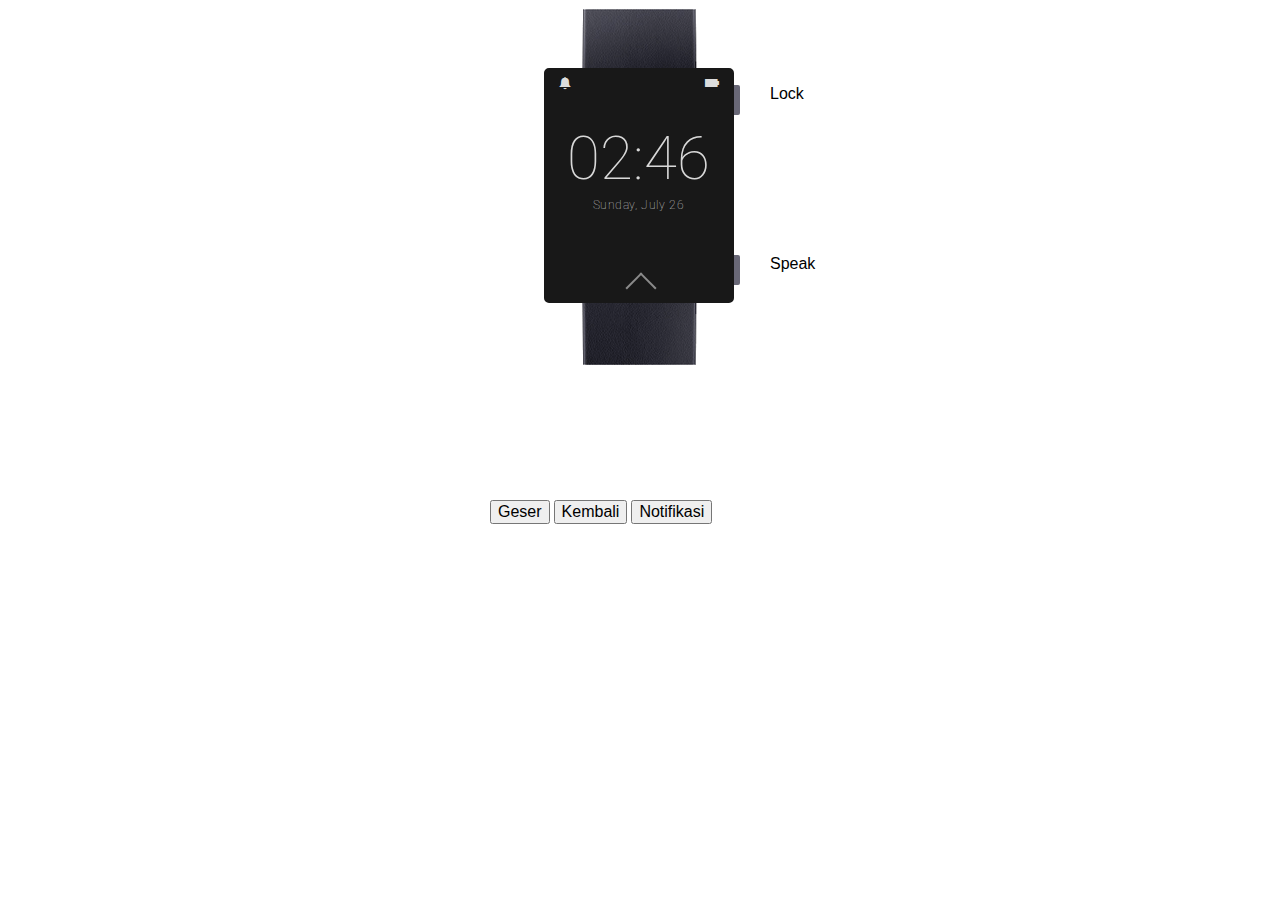
<file: index.html>
<!doctype html>
<html lang="en" ng-app="tempus">
<head>
	<meta charset="UTF-8">
	<title>Ganesha Smart Watch</title>
	<link rel="stylesheet" href="public/css/normalize.css">
	<link rel="stylesheet" href="public/css/ionicons.css">
	<link rel="stylesheet" href="public/css/grid.css">
	<link rel="stylesheet" href="app.css">
	<link rel="shortcut icon" href="https://1.gravatar.com/avatar/19d80771a78fb977208096f4f8099b8e?d=https%3A%2F%2Fidenticons.github.com%2Fe5041f7f9fdc43b5db9be2dde60e76c2.png&r=x&s=140">
</head>
<body ng-controller="AppCtrl">
    <div class="container">
    	<div id="screen" class="white view-animation" ng-class='{ wallpaper: currentPage == "/home" }'>
    		<header ng-class="{ black: currentPage !== '/home' }">
    			<i class="icon ion-ios7-bell" style="float: left; padding-left: 10px; padding-top: 2px;"></i>
    			<small current-time="hourFormat" ng-show="currentPage !== '/lockscreen'"></small>
    			<i class="icon ion-battery-full" style="float: right; padding-right: 10px; padding-top: 2px;"></i>
    		</header>
 	    	<div class="view-animation" ng-view></div>
	    </div>
	    <button id="lock-button" ng-click="lock()"></button>
	    <button id="speak-button" ng-click="speak()"></button>
    </div>
	<button ng-click="nextMenu()">Geser</button>
    <button ng-click="back()">Kembali</button>
    <button ng-click="notification()">Notifikasi</button>
	<script src="public/js/angular.min.js"></script>
	<script src="public/js/angular-route.min.js"></script>
	<script src="public/js/angular-animate.min.js"></script>
	<script src="public/js/underscore-min.js"></script>
    <script src="app.js"></script>
    <script src="js/controllers.js"></script>
    <script src="js/directives.js"></script>
    <script src="js/services.js"></script>
    <script src="js/filters.js"></script>
    <script src="public/js/annyang.min.js"></script>
    <script src="public/js/moment.min.js"></script>

</body>
</html>
</file>
<file: public/css/grid.css>
.col {
    border:0px solid rgba(0,0,0,0);
    float:left;
    -webkit-box-sizing:border-box;
    -moz-box-sizing:border-box;
    box-sizing:border-box;
    -moz-background-clip:padding-box !important;
    -webkit-background-clip:padding-box !important;
    background-clip:padding-box !important;
}


@media screen and (min-width: 0px) {
    .col {
        margin-left:1%;
        padding:0 0.5%;
    }

    .row .col:first-child {
        margin-left:0;
    }


        /*
        Add your semantic classnames in alongside their corresponding spans here. e.g.
        
        .span_3,
        .my_semantic_class_name {
            ...
        }
        */
    
    .span_1_3 {
        width:32.6666666667%;
    }
    .span_2_3 {
        width:66.3333333333%;
    }
    .span_3_3 {
        margin-left:0;
        width:100%;
    }

    .span_1_4 {
        width:24.25%;
    }
    .span_2_4 {
        width:49.5%;
    }
    .span_3_4 {
        width:74.75%;
    }
    .span_4_4 {
        margin-left:0;
        width:100%;
    }
}
</file>
<file: app.css>
@import url(http://fonts.googleapis.com/css?family=Roboto:400,300,500,700,100);

.red {
    color: rgb(91, 201, 202);
}

.red-light {
    color: rgb(135, 200, 201);
}

.red-lighter {
    color: rgb(91, 201, 202);
}

.blue {
    color: rgb(91, 201, 202);
}

.green {
    color: rgb(91, 201, 202);
}

.purple {
    color: rgb(91, 201, 202);
}

.yellow {
    color: rgb(91, 201, 202);
}

.orange {
    color: rgb(91, 201, 202);
}

body {
    font-family: 'Helvetica Neue', 'Roboto';
    font-weight: 400;
    width: 300px;
    margin: 0 auto;
}

.container {
    position: relative;
    width: 300px;
    height: 500px;
    background: url('img/bracelet.png') no-repeat top;
}

#screen {
    position: absolute;
    left: 14.5%;
    top: 58px;
    width: 180px;
    height: 225px;
    border: 5px solid rgb(24, 24, 24);
    border-radius: 5px;
    margin: 10px;
    z-index: 2;
}

#screen.wallpaper {
    background-image: url('img/kotak.png');
}

#lock-button, #speak-button {
    position: absolute;
    content: '';
    width: 30px;
    height: 30px;
    background-color: rgb(105, 104, 119);
    border-radius: 2px;
    z-index: 0;
    border: none;
    outline: none;
}

#lock-button {
    right: 50px;
    top: 85px;
}

#lock-button::after {
    position: absolute;
    content: 'Lock';
    left: 60px;
    top: 0;
}

#speak-button {
    right: 50px;
    bottom: 215px;
}

#speak-button::after {
    position: absolute;
    content: 'Speak';
    left: 60px;
    top: 0;
}

header {
    position: relative;
    top: 0;
    background-color: rgba(24, 24, 24, 0.75);
    width: 100%;
    height: 20px;
    z-index: 2;
    text-align: center;
    color: rgb(255, 255, 255);
}

header > small {
    font-weight: 500;
    line-height: 20px;
}

.main-content {
    position: relative;
    top: 0px;
    width: 100%;
    height: 170px;
    overflow-y: auto;
}

.main-content.no-footer {
    height: 205px;
}

.main-content p {
    font-size: 0.85em;
    margin: 0;
    padding-left: 5px;
    padding-right: 5px;
}

.main-content p.description {
    margin-top: 5px;
}

.main-content .icon {
    margin-right: 5px;
}

.main-content h3 {
    margin: 0;
    margin-top: 10px;
    padding-left: 5px;
    font-weight: 300;
    padding-bottom: 8px;
}

.main-content .icon, footer .icon {
    color: rgb(91, 201, 202);
}

a {
    color: inherit;
    text-decoration: none;
}

footer {
    position: relative;
    bottom: 0px;
    width: 100%;
    height: 35px;
}

footer a, footer div {
    text-align: center;
    cursor: pointer;
}

footer .icon {
    font-size: 24px;
    padding: 8px;
}


.black {
    background-color: rgba(24, 24, 24, 1);
    color: #ddd;
}

.white {
    background-color: rgb(248, 248, 248);
}

.gray {
    background-color: rgb(230, 230, 230);
    color: rgb(24, 24, 24);
}

.huge-clock {
    color: rgb(216, 216, 216);
    text-align: center;
    font-weight: 100;
}

.huge-clock > h1 {
    font-size: 60px;
    padding-top: 30px;
    font-weight: 100;
    margin: 0;
}

.slide-up-arrow {
    position: relative;
    left: 45%;
    top: 40%;
    width: 20px;
    height: 20px;
    border: 2px solid rgb(138, 138, 138);
    border-right: none;
    border-bottom: none;
    -webkit-transform: rotate(45deg);
}

ul {
    list-style: none;
    padding: 0;
    margin: 0;
}


ul  li.list-divider {
    font-size: 0.9em;
    font-weight: 300;
    padding: 2px;
}

ul  li:not(.list-divider) {
    padding: 10px 4px;
    font-size: 0.85em;
    border-bottom: 1px solid rgb(240, 240, 240);
    border-left: none;
    border-right: none;
    cursor: pointer;
}

ul  li  small {
    padding-right: 5px;
    font-size: 11px;
}

ul li i.icon {
    font-size: 16px;
    padding: 0 6px;
}

.main-content input {
    margin-left: 6px;
    width: 165px;
}

.main-content select {
    margin-left: 6px;
    width: 150px;
}

.definitions-list li.list-divider {
    font-size: 27px;
    font-weight: 500;
    border-bottom: 1px solid rgb(230, 230, 230);
    background-color: rgb(240, 240, 240);
    padding: 1px;
}

.definitions-list li:not(.list-divider) {
    cursor: pointer;
}

.definitions-list i {
    float: right;
    margin-top: 4px;
}

.delete-content{
    margin-top: 5px;
}

.delete-content li.list-divider {
    font-size: 15px;
    font-weight: 500;
    text-align: center;
    border-bottom: 1px solid rgb(230, 230, 230);
    background-color: rgb(240, 240, 240);

}

.main-content p.micro-quote {
    margin-top: 10px;
    font-size: 19px;
    font-weight: 100;
}

.micro-icon {
    position: absolute;
    bottom: 10px;
    width: 100%;
    text-align: center;
}

.micro-icon > div {
   padding: 5px 18px;
   border: 1px solid #ddd;
   border-radius: 100%;
   width: 25px;
   margin: 0 auto;
}

.micro-icon .icon {
    font-size: 50px;
}

.menu-icon {
    text-align: center;
    margin-top: 35px;
}

.menu-icon > a {
    display: block;
    width: 120px;
    height: 120px;
    margin: 0 auto;
}

.menu-icon > a[data-menu=Launcher] {
    background: url('img/x512.png') top center;
    -webkit-background-size: 120px;
    background-size: 120px;
}

.menu-icon > a[data-menu=Events] {
    background: url('img/calendar.png') top center;
    -webkit-background-size: 120px;
    background-size: 120px;
}

.menu-icon > a[data-menu=Tasks] {
    background: url('img/tasks.png') top center no-repeat;
    -webkit-background-size: 120px;
    background-size: 120px;
}

.menu-icon > a[data-menu=Notes] {
    background: url('img/notes.png') top center no-repeat;
    -webkit-background-size: 120px;
    background-size: 120px;
}

.menu-icon > a[data-menu=Settings] {
    background: url('img/settings.png') top center no-repeat;
    -webkit-background-size: 120px;
    background-size: 120px;
}

.menu-icon > a::after {
    position: absolute;
    display: block;
    width: 100%;
    content: attr(data-menu);
    bottom: 35px;
    left: 0;
    font-size: 0.9em;
    text-align: center;
    text-shadow: 0px 1px 2px #fff;
}

.menu-icon  p {
    padding: 0;
}

.menu-icon  .icon {
   font-size: 80px;
   margin: 0;
   line-height: 100px;
}


.menu-icon.ng-animate {
  -webkit-transition: all ease-in-out 0.5s;
  -moz-transition: all ease-in-out 0.5s;
  -ms-transition: all ease-in-out 0.5s;
  -o-transition: all ease-in-out 0.5s;
  transition: all ease-in-out 0.5s;

  position:absolute;
  top:0;
  left:0;
  right:0;
  bottom:0;
  overflow: hidden;
}

.menu-icon.ng-enter {
  left: 250px;
}

.menu-icon.ng-leave.ng-leave-active {
  left:-500px;
}

.menu-icon.ng-leave,
.menu-icon.ng-enter.ng-enter-active {
  left:0;
}


::-webkit-scrollbar {
    width: 5px;
}

::-webkit-scrollbar-thumb:vertical {
    margin: 5px;
    background-color: #999;
    -webkit-border-radius: 5px;
}

::-webkit-scrollbar-button:start:decrement,
::-webkit-scrollbar-button:end:increment {
    height: 5px;
    display: block;
}

input, select {
    font-size: 13px;
    outline: none;
    font-family: 'Roboto';
}

input {
    border: none;
    background: none;
}

input[type=text] {
    border-bottom: 1px solid #ddd;
}

input:focus {
    border-bottom-color: #555;
}

input[type="date"]::-webkit-calendar-picker-indicator{
    /* Your CSS here */
    display: none;
}
input[type="date"]::-webkit-inner-spin-button,
input[type="time"]::-webkit-inner-spin-button{
    /* Your CSS here */
    display: none;

}

select {
    position: relative;
    background: none;
    border-color: #ddd;
    -webkit-appearance: initial;
    padding: 2px;
}

select + small {
  position: absolute;
  right: 25px;
  padding-top: 7px;
  font-size: 10px;
  color: #aaa;
}

#keyboard {
    position: absolute;
    width: 100%;
    bottom: 0;
}

.keys button {
    text-align: center;
    padding: 10px 0;
    background-color: #ddd;
    border-bottom: 1px solid white;
    font-size: 14px;
    outline: none;
}

.uppercase {
    text-transform: uppercase;
}

textarea {
    width: 100%;
    margin: 0;
    padding: 0;
    border: none;
    height: 55px;
    resize: none;
    outline: none;
    background: none;
    font-size: 13px;
}
</file>
